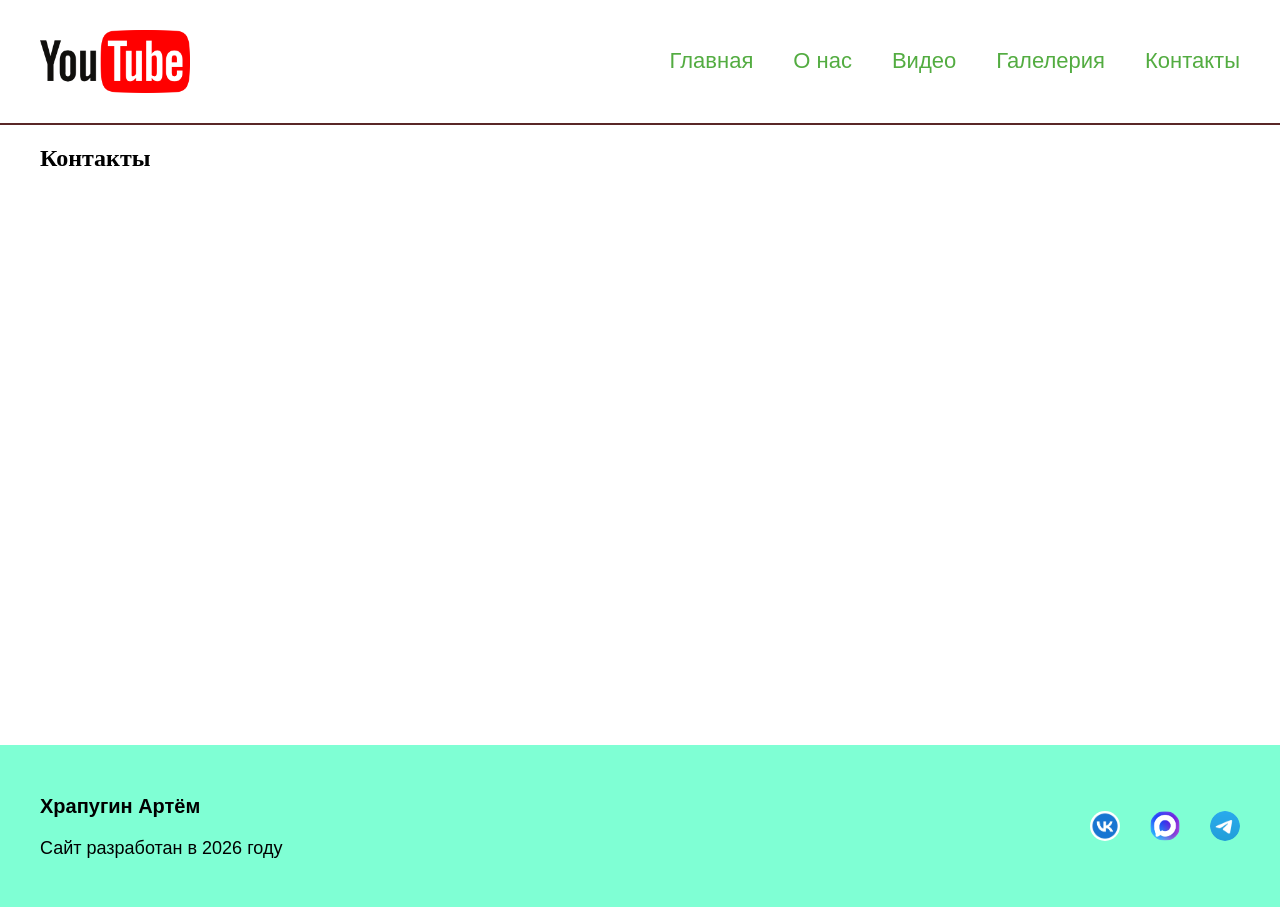
<file: contact.html>
<!DOCTYPE html>
<html lang="en">

<head>
    <meta charset="UTF-8">
    <meta name="viewport" content="width=device-width, initial-scale=1.0">
    <title>Document</title>
    <link rel="stylesheet" href="style.css">
</head>

<body>
    <header>
        <div class="header__container container">
            <img src="img/Logo_of_YouTube_(2015-2017).svg.png" alt="" class="logo">
            <ul class="menu">
                <li class="menu__item">
                    <a href="index.html">Главная</a>
                </li>
                <li class="menu__item">
                    <a href="#about">О нас</a>
                </li>
                <li class="menu__item">
                    <a href="#video">Видео</a>
                </li>
                <li class="menu__item">
                    <a href="#gallery">Галелерия</a>
                </li>
                <li class="menu__item">
                    <a href="contact.html">Контакты</a>
                </li>
            </ul>
        </div>
    </header>
    <main>
        <section class="contact">
            <div class="contact__container container">
                <h1>Контакты</h1>
                <div class="contact__content">
                    <iframe
                        src="https://www.google.com/maps/embed?pb=!1m18!1m12!1m3!1d255811.3603243259!2d29.76505557338725!3d59.9400029552487!2m3!1f0!2f0!3f0!3m2!1i1024!2i768!4f13.1!3m3!1m2!1s0x4696378cc74a65ed%3A0x6dc7673fab848eff!2z0KHQsNC90LrRgi3Qn9C10YLQtdGA0LHRg9GA0LM!5e0!3m2!1sru!2sru!4v1795529216499!5m2!1sru!2sru"
                        width="100%" height="550" style="border:0;" allowfullscreen="" loading="lazy"
                        referrerpolicy="strict-origin-when-cross-origin"></iframe>
                </div>
            </div>
        </section>
    </main>
    <footer id="contact">
        <div class="footer__container container">
            <div class="footer__content">
                <h3>Храпугин Артём</h3>
                <p>Сайт разработан в 2026 году</p>
            </div>
            <div class="footer__list">
                <img src="img/вк.jpg" alt="">
                <img src="img/макс.png" alt="">
                <img src="img/телега.png" alt="">
            </div>
        </div>
    </footer>
</body>

</html>
</file>
<file: style.css>
html{
    scroll-behavior: smooth;
}
body {
    padding: 0;
    margin: 0;
}

header {
    padding-block: 30px;
    border-bottom: 2px solid rgba(61, 3, 3, 0.856);
    width: 100%;
    position: sticky;
    z-index: 2;
    top: 0;
    background-color: white;
}

.logo {
    width: 150px;
}

.container {
    max-width: 1200px;
    margin: auto;
}

.menu {
    display: flex;
    gap: 40px;
    list-style: none;
    padding: 0;
}

.menu__item>a {
    color: rgba(49, 156, 27, 0.836);
    font-size: 22px;
    font-family: 'Gill Sans', 'Gill Sans MT', Calibri, 'Trebuchet MS', sans-serif;
    text-decoration: none;
}

.header__container {
    display: flex;
    align-items: center;
    justify-content: space-between;
}

.hero {
    padding-block: 30px;
}

.hero__container {
    display: flex;
    align-items: center;
    gap: 40px;
}

.hero__img {
    width: 50%;
}

.hero__title {
    color: black;
    font-size: 50px;
    font-family: 'Gill Sans', 'Gill Sans MT', Calibri, 'Trebuchet MS', sans-serif;
}

.hero__text {
    color: black;
    font-size: 20px;
    font-family: 'Gill Sans', 'Gill Sans MT', Calibri, 'Trebuchet MS', sans-serif;

}

.about {
    padding-block: 40px;
}

h2 {
    text-align: center;
    color: rgb(173, 44, 21);
    font-size: 50px;
    font-family: 'Gill Sans', 'Gill Sans MT', Calibri, 'Trebuchet MS', sans-serif;
}

.about__content {
    display: grid;
    grid-template-columns: repeat(2, 1fr);
    gap: 40px;
}

h3 {
    color: aqua;
    font-size: 30px;
    font-family: 'Gill Sans', 'Gill Sans MT', Calibri, 'Trebuchet MS', sans-serif;
}

.progress {
    background-color: aqua;
    height: 20px;
    margin-bottom: 20px;
}

.progress-1 {
    background-color: black;
    height: 100%;
    width: 50%;
}

.progress-2 {
    background-color: black;
    height: 100%;
    width: 70%;
}

.progress-3 {
    background-color: black;
    height: 100%;
    width: 30%;
}

.about__img {
    width: 100%;
}

.video {
    padding-block: 40px;
}

.video__content {
    background-color: black;
    padding: 20px;
    border-radius: 20px;
}

.gallery {
    padding-block: 30px;
}

.gallery__list {
    display: grid;
    grid-template-columns: repeat(3, 1fr);
    padding: 0;
    list-style: none;
    gap: 20px;
}

.gallery__item img {
    width: 100%;
    height: 300px;
    object-fit: cover;
    border-radius: 20px;
}
.gallery__item img:hover{
    transition: all .5s;
    transform: scale(1.3);
}
footer{
    background-color: aquamarine;
    padding: 30px 0;
}
.footer__container{
    display: flex;
    align-items: center;
    justify-content: space-between;
}
.footer__content h3{
    color: black;
    font-size: 20px;
    font-family: 'Gill Sans', 'Gill Sans MT', Calibri, 'Trebuchet MS', sans-serif;
}
.footer__content p{
    color: black;
    font-size: 18px;
    font-family: 'Gill Sans', 'Gill Sans MT', Calibri, 'Trebuchet MS', sans-serif;
}
.footer__list{
    display: flex;
    align-items: center;
    gap: 30px;
}
.footer__list img{
    width: 30px;
    height: 30px;
    object-fit: cover;
    border-radius: 30px;
}
</file>
